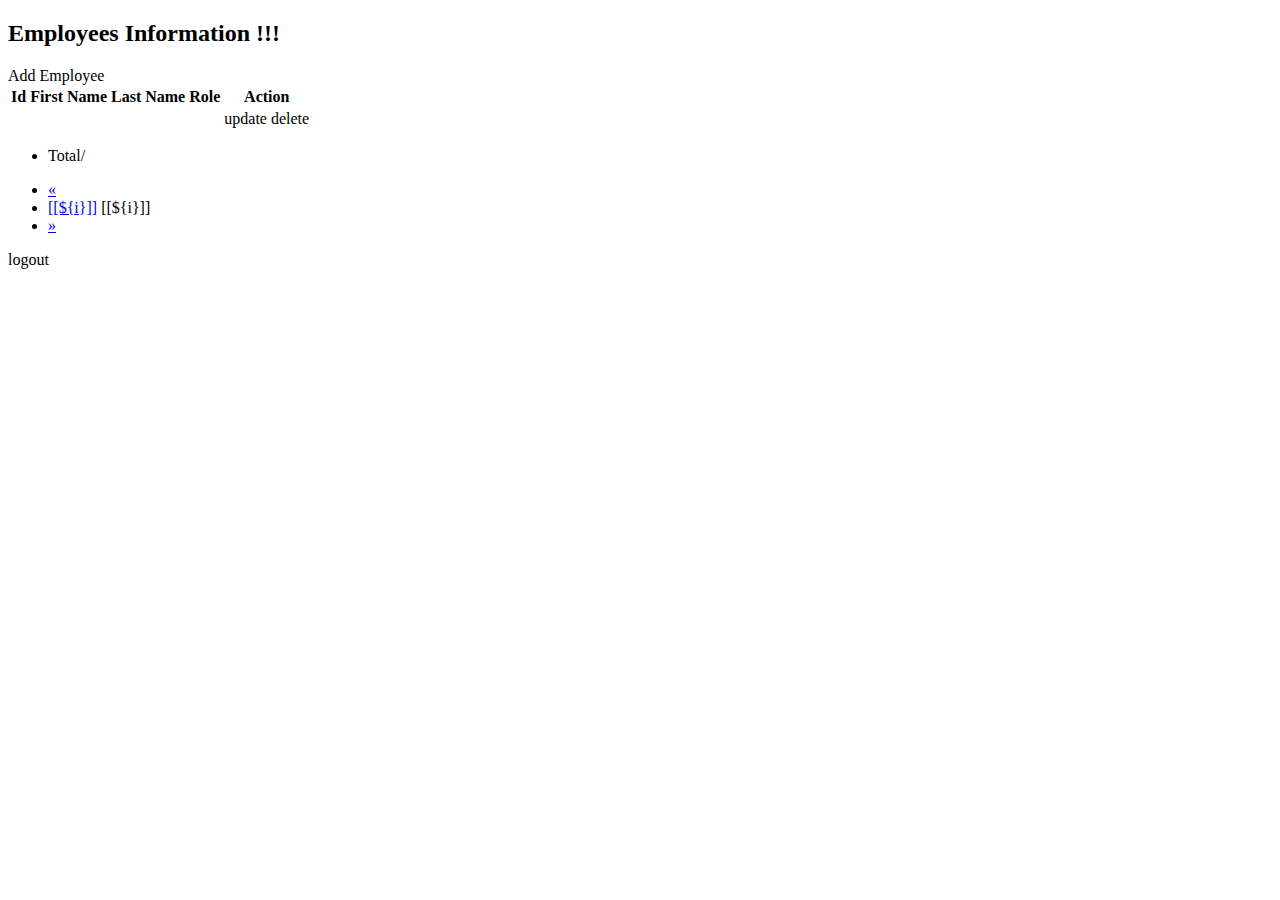
<file: src/main/resources/templates/index.html>
<!DOCTYPE html>
<html xmlns:th="http://www.thymeleaf.org" xmlns:sec="http://www.thymeleaf.org/extras/spring-security">
<head>
    <title>Practice Thymeleaf</title>
    <link th:href="@{/css/style.css}" rel="stylesheet" />
    <link href="https://cdn.jsdelivr.net/npm/bootstrap@5.3.0-alpha1/dist/css/bootstrap.min.css" rel="stylesheet" integrity="sha384-GLhlTQ8iRABdZLl6O3oVMWSktQOp6b7In1Zl3/Jr59b6EGGoI1aFkw7cmDA6j6gD" crossorigin="anonymous">

</head>

<body class="container">
<h2>Employees Information !!!</h2>

<a th:href="@{/showNewEmployeeForm}" class="btn btn-primary mb-3">Add Employee</a>
<table  class=" table table-striped table-bordered">
    <tr>
        <th>Id</th>
        <th><a th:href="@{'/page/'+ ${currentPage} + '?sortField=firstName&sortDir='+ ${reverseSort}} ">First Name</a> </th>
        <th><a th:href="@{'/page/'+ ${currentPage}+ '?sortField=lastName&sortDir='+ ${reverseSort}} "> Last Name</a></th>
        <th><a th:href="@{'/page/'+ ${currentPage}+ '?sortField=role&sortDir='+ ${reverseSort}}">Role</a> </th>
        <th>Action</th>
    </tr>
    <tr th:each="emp : ${employeeList}">
        <td th:text="${emp.id}"></td>
        <td th:text="${emp.firstName}"></td>
        <td th:text="${emp.lastName}"></td>
        <td th:text="${emp.role}"></td>
        <td ><a th:href="@{/showFormUpdate/{id}(id=${emp.id})}" class="btn btn-primary">update</a>
            <a th:href="@{/deleteEmployee/{id}(id=${emp.id})}" class="btn btn-danger">delete</a>
        </td>
    </tr>
</table>
<nav aria-label="Page navigation example" th:if="${totalPage >1}">
    <ul class="pagination">

        <li class="page-item">
           <p class="page-link">Total/<span th:text="${totalItem}"></span></p>
        </li>

        <li class="page-item">
            <a class="page-link" href="#" th:if="${currentPage >1}" th:href="@{'/page/'+${currentPage -1}+'?sortField='+${sortField}+'&sortDir='+${sortDir}}"  aria-label="Previous">
                <span aria-hidden="true">&laquo;</span>
            </a>
        </li>
        <li class="page-item" th:each="i : ${#numbers.sequence(1,totalPage)}">
            <a class="page-link" href="#" th:if="${currentPage != i}" th:href="@{'/page/'+${i}+ '?sortField='+${sortField}+ '&sortDir='+ ${sortDir}}">[[${i}]]</a>
            <a class="page-link" th:unless="${currentPage !=i}"> [[${i}]] </a>
        </li>

        <li class="page-item">
            <a class="page-link" href="#" th:if="${currentPage < totalPage}" th:href="@{'/page/'+${currentPage+1}+ '?sortField=' + ${sortField} + '&sortDir='+${sortDir}}" aria-label="Next">
                <span aria-hidden="true">&raquo;</span>
            </a>
        </li>
    </ul>

    <a type="button" sec:authorize="isAuthenticated()"  th:href="@{/logout}" class="btn btn-primary">logout</a>
</nav>

</body>
</html>
</file>
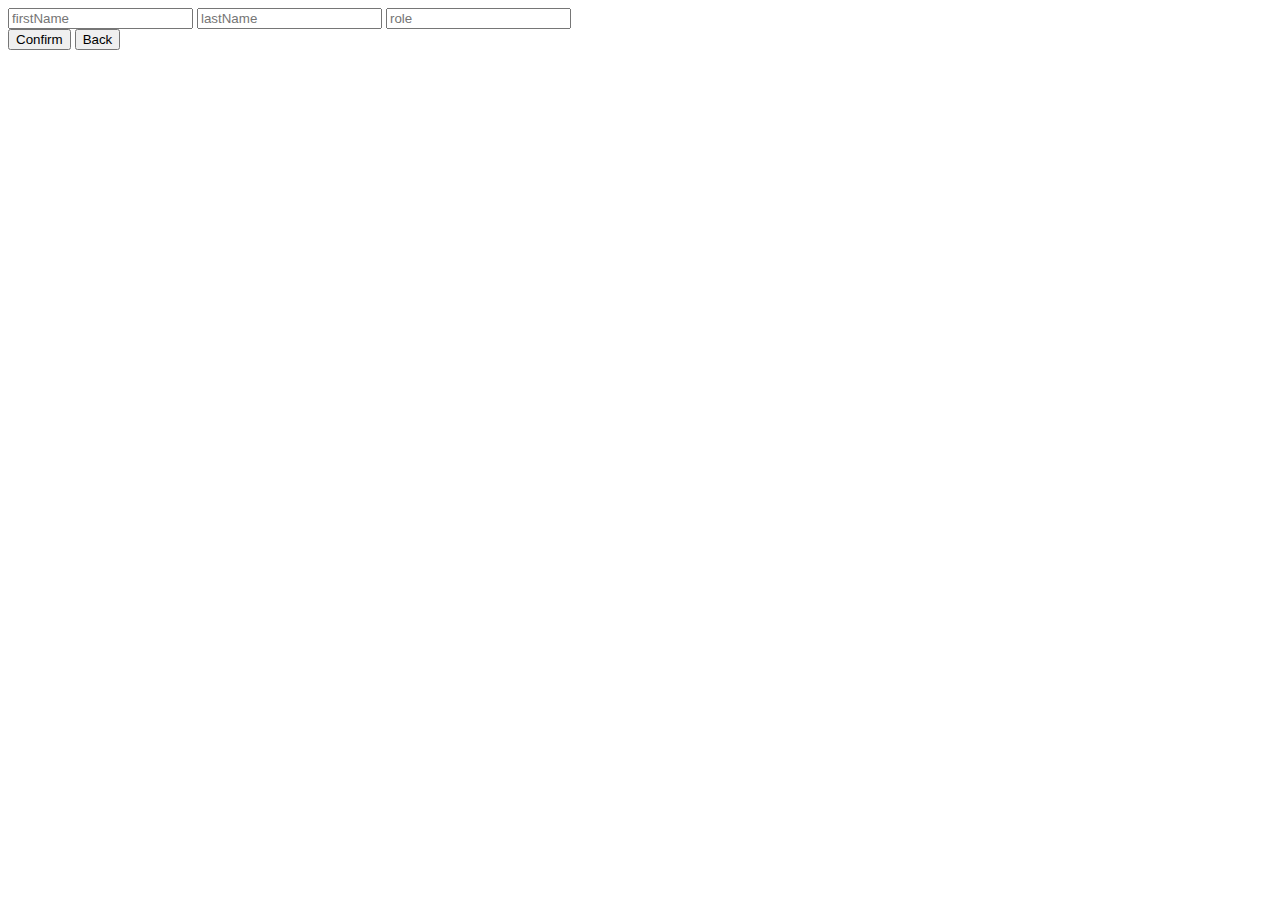
<file: src/main/resources/templates/new_employee.html>
<!DOCTYPE html>
<html lang="en" xmlns:th="http://www.thymeleaf.org">
<head>
    <meta charset="UTF-8">
    <title>New Empl</title>
    <link href="https://cdn.jsdelivr.net/npm/bootstrap@5.3.0-alpha1/dist/css/bootstrap.min.css" rel="stylesheet" integrity="sha384-GLhlTQ8iRABdZLl6O3oVMWSktQOp6b7In1Zl3/Jr59b6EGGoI1aFkw7cmDA6j6gD" crossorigin="anonymous">
</head>
<body>
<div class="container">
<form action="#" th:action="@{/saveEmployee}" th:object="${employee}" method="post">
    <input class="form-control mb-4 col-4" type="text" placeholder="firstName" th:field="*{firstName}" >
    <input class="form-control mb-4 col-4" type="text" placeholder="lastName" th:field="*{lastName}">
    <input class="form-control mb-4 col-4" type="text" placeholder="role" th:field="*{role}">
    <div class="col-auto">
        <button type="submit" class="btn btn-primary mb-3">Confirm</button>
        <button th:href="@{/}" class="btn btn-primary mb-3">Back</button>
    </div>
</form>
</div>
</body>
</html>
</file>
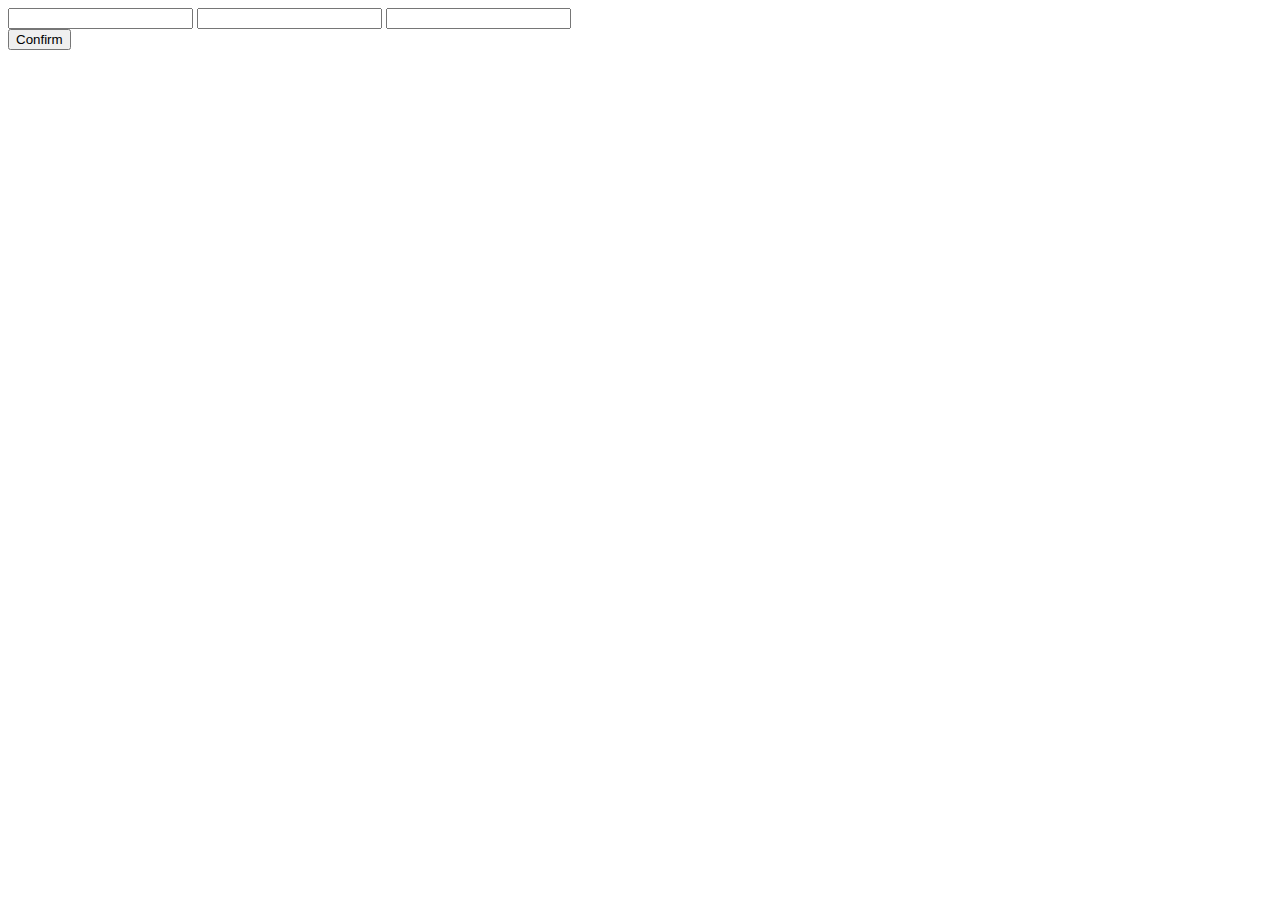
<file: src/main/resources/templates/update_form.html>
<!DOCTYPE html>
<html lang="en" xmlns:th="http://www.thymeleaf.org">
<head>
    <meta charset="UTF-8">
    <title>Upate Form</title>
    <link href="https://cdn.jsdelivr.net/npm/bootstrap@5.3.0-alpha1/dist/css/bootstrap.min.css" rel="stylesheet" integrity="sha384-GLhlTQ8iRABdZLl6O3oVMWSktQOp6b7In1Zl3/Jr59b6EGGoI1aFkw7cmDA6j6gD" crossorigin="anonymous">
</head>
<body>
<div class="container">
    <form action="#" th:action="@{/saveEmployee}" th:object="${employee}" method="post">
        <input type="hidden" th:field="*{id}" />
        <input class="form-control mb-4 col-4" type="text" th:field="*{firstName}" >
        <input class="form-control mb-4 col-4" type="text"  th:field="*{lastName}">
        <input class="form-control mb-4 col-4" type="text"  th:field="*{role}">
        <div class="col-auto">
            <button type="submit" class="btn btn-primary mb-3">Confirm</button>
        </div>
    </form>
</div>
</body>
</html>
</file>
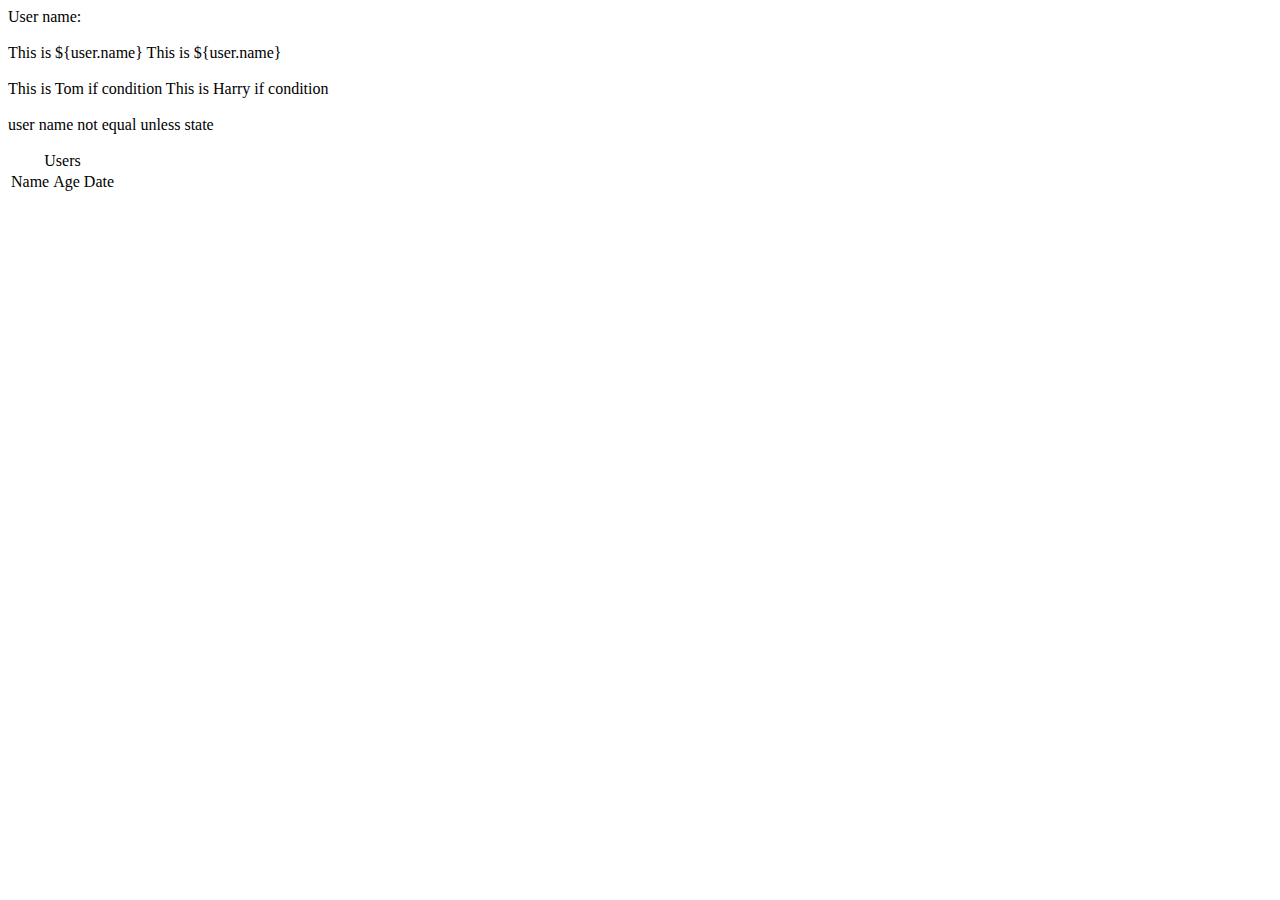
<file: src/main/resources/templates/user.html>
<!DOCTYPE html>
<html lang="en" xmlns:th="http://www.thymeleaf.org">

<head>
    <title>Practice Thymeleaf</title>
</head>

<body>
    <div>
        User name: <span th:text="${user.name}" th:assert="${!#strings.isEmpty(user.name)}"></span>
    </div>
    <br />

     <div th:switch="${user.name}">
           <span th:case="'Tom'">This is ${user.name} </span>
           <span th:case="'Harry'">This is ${user.name}</span>
     </div>
     <br />

     <div>
         <span th:if="${user.name} == 'Tom'">This is Tom if condition</span>
         <span th:if="${user.name} == 'Harry'">This is Harry if condition</span>
     </div>
     <br />

      <div>
          <span th:unless="${user.name} != 'Tom'">user name not equal unless state</span>
      </div>
      <br />

     <table>
         <caption>Users</caption>
         <thead>
         <thead>
          <td>Name</td>
          <td>Age</td>
          <td>Date</td>
         </thead>

         <tr data-th-each="user : ${users}">
             <td data-th-text="${user.name}"></td>
             <td data-th-text="${user.age}"></td>
             <td data-th-text="${#dates.format(user.date,'dd-MMM-yyyy')}"></td>
         </tr>
     </table>

</body>
</html>
</file>
